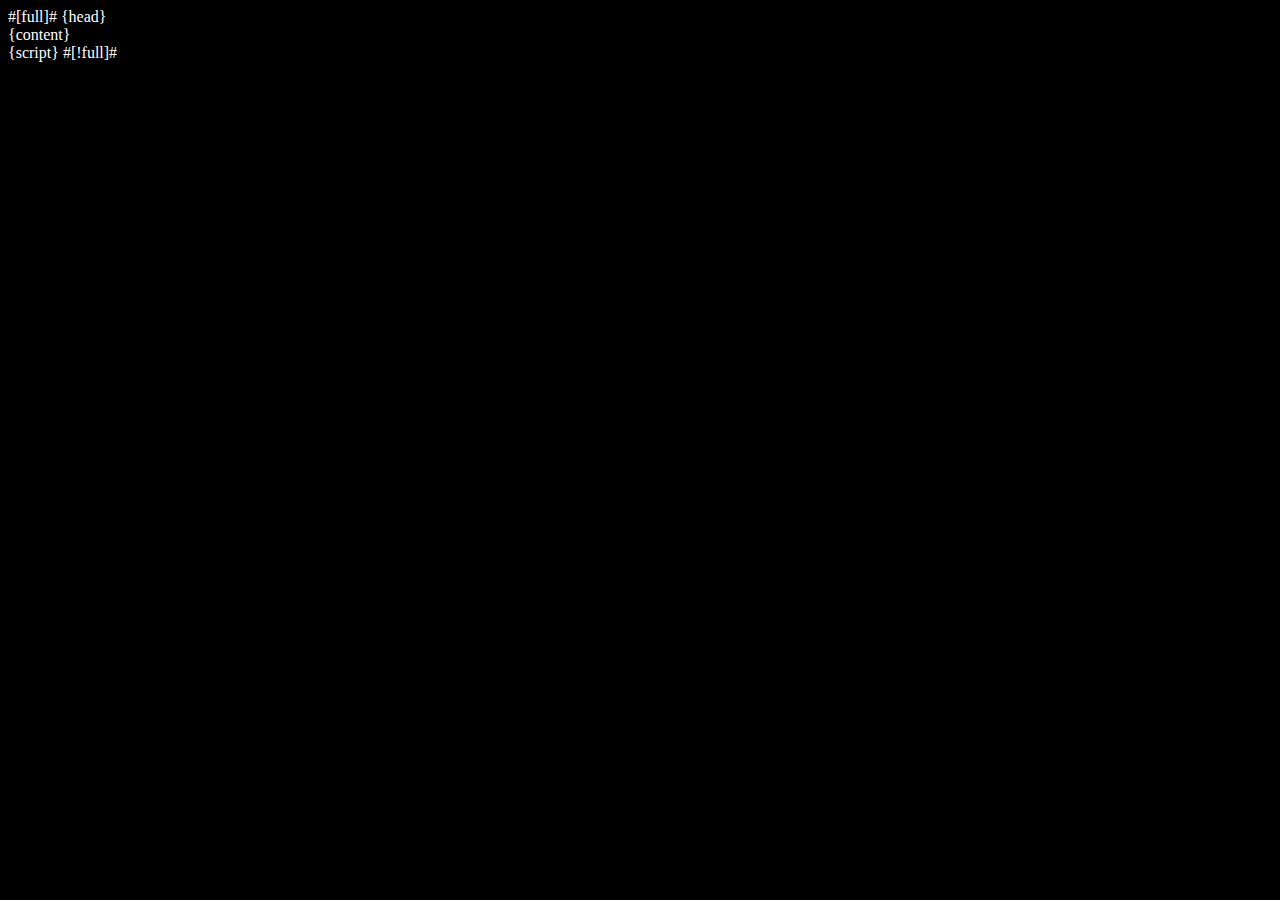
<file: www/template/layers/index.html>
#[full]#
<html>
<head>
    <meta charset="utf-8">
    <title>Smart Mirror</title>

    <!-- Style -->
    <style type="text/css">
        body {
            background-color: #000000 !important;
            color: white !important;
        }
    </style>

    <!-- Required meta tags -->
    <meta name="viewport" content="width=device-width, initial-scale=1, shrink-to-fit=no">

    {head}
</head>
<body>

<div class="content container-fluid">
    {content}
</div>



{script}
</body>
</html>
#[!full]#
</file>
